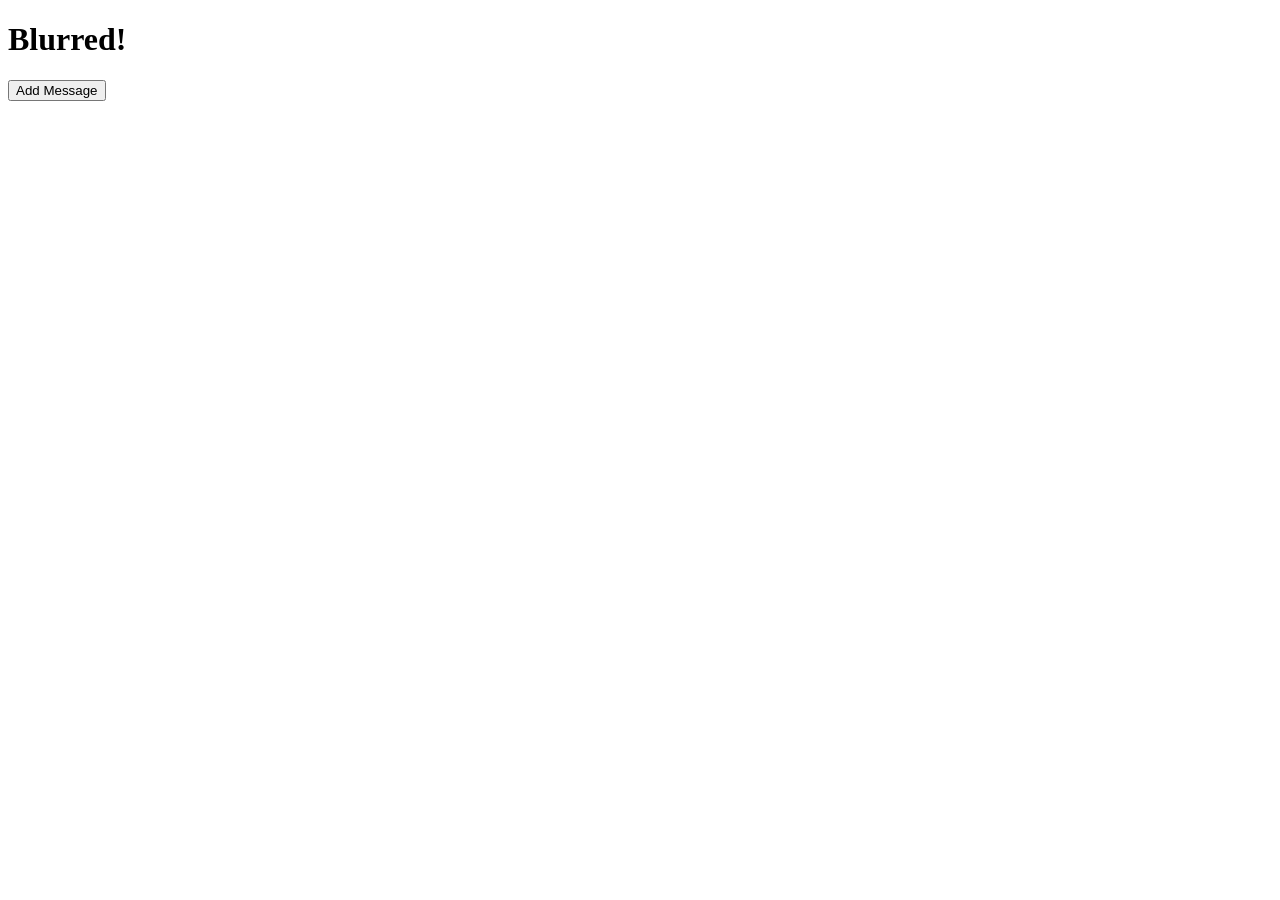
<file: FrostedGlass/index.html>
<!DOCTYPE html>
<html >
<head>
  <meta charset="UTF-8">
  <title>Frosted Glass Effect: Nightly</title>
  
  
  
      <link rel="stylesheet" href="css/style.css">

  
</head>

<body>
  <html ng-app="starter">
  <head>
    <meta charset="utf-8">
    <meta name="viewport" content="initial-scale=1, maximum-scale=1, user-scalable=no, width=device-width">

    <title>Ionic Frosted Glass</title>

    <link href="//code.ionicframework.com/nightly/css/ionic.css" rel="stylesheet">
    <link href="//code.ionicframework.com/contrib/ionic-contrib-frosted-glass/ionic.contrib.frostedGlass.css" rel="stylesheet">

    <script src="//code.ionicframework.com/nightly/js/ionic.bundle.js"></script> 

    <script src="//code.ionicframework.com/contrib/ionic-contrib-frosted-glass/ionic.contrib.frostedGlass.js"></script>

  </head>
  <body>

    <ion-pane ng-controller="PageCtrl">
      
      <ion-header-bar frosted-bar class="bar-frosted">
        <h1 class="title">Blurred!</h1>
      </ion-header-bar>
      
      <ion-content class="padding" start-y="120">
        <ol class="messages">
          <li ng-repeat="message in messages" ng-bind-html="message.content"></li>
        </ol>
      </ion-content>
      <ion-footer-bar class="bar-frosted">
        <button class="button button-clear button-positive" ng-click="add()">Add Message</button>
      </ion-footer-bar>
    </ion-pane>

  </body>
</html>
  
      <script src="js/index.js"></script>

</body>
</html>
</file>
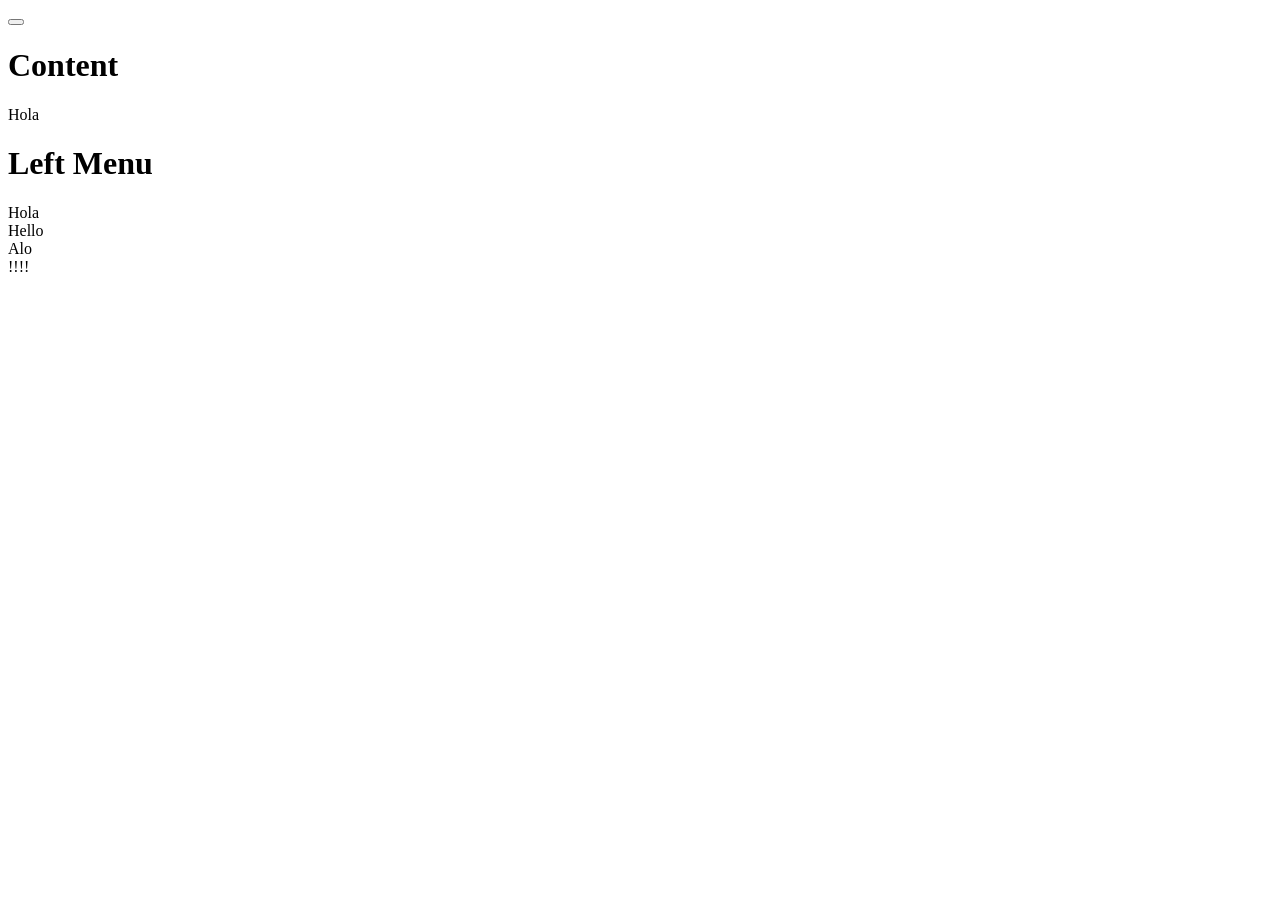
<file: OnSide/onside/www/index.html>
<!DOCTYPE html>
<html >
  <head>
    <meta charset="UTF-8">
    <title>Side Menu Exposed On Large Viewport: Nightly</title>
    
    
    
    
        <link rel="stylesheet" href="css/style.css">

    
    
    
    
  </head>

  <body>

    <html ng-app="ionicApp">
  <head>
    <meta charset="utf-8">
    <meta name="viewport" content="initial-scale=1, maximum-scale=1, user-scalable=no, width=device-width">
     
    <title>Side Menu Exposed On Large Viewport</title>

    <link href="//code.ionicframework.com/nightly/css/ionic.css" rel="stylesheet">
    <script src="//code.ionicframework.com/nightly/js/ionic.bundle.js"></script>
    
  </head>
 
  <body ng-controller="MainCtrl">
    
    <ion-side-menus>
    
      <ion-side-menu-content>
        <ion-header-bar class="bar-positive">
          <button class="button button-icon ion-navicon" ng-click="toggleLeft()" ng-hide="$exposeAside.active"></button>
          <h1 class="title">Content</h1>
        </ion-header-bar>
        <ion-content class="padding">
          <p>
            Hola
          </p>
        </ion-content>
      </ion-side-menu-content>
    
      <ion-side-menu expose-aside-when="large">
        <ion-header-bar class="bar-royal">
          <h1 class="title">Left Menu</h1>
        </ion-header-bar>
        <ion-content>
          <div class="list">
            <div class="item">
             Hola
            </div>
            <div class="item">
              Hello
            </div>
            <div class="item">
              Alo
            </div>
            <div class="item">
              !!!!
            </div>
          </div>
        </ion-content>
      </ion-side-menu>
      
    </ion-side-menus>
    
  </body>
</html>
    
        <script src="js/index.js"></script>

    
    
  </body>
</html>
</file>
<file: FrostedGlass/css/style.css>
body {
  cursor: url('http://ionicframework.com/img/finger.png'), auto;
}

.messages {
	margin:0;
	padding:0;
	list-style-type:none;
}

.messages li {
	display:block;
	clear:both;
	max-width:50%;
	margin:0 0 1rem 0;
	padding:0;
}

.messages li:nth-child(even) {
	float:right;
}

.messages li:nth-child(even) img {
	float:right;
}

.messages p {
	border-radius:.75rem;
	background:#e6e5eb;
	color:#383641;
	padding:.6875rem;
	margin:0;
	font-size:.875rem;
}

.messages li:nth-child(even) p {
	background:#158ffe;
	color:#fff;
}

.messages img {
	display:block;
	max-width:65%;
	border-radius:.75rem;
}
</file>
<file: OnSide/onside/www/css/style.css>
body {
  cursor: url('http://ionicframework.com/img/finger.png'), auto;
}
</file>
